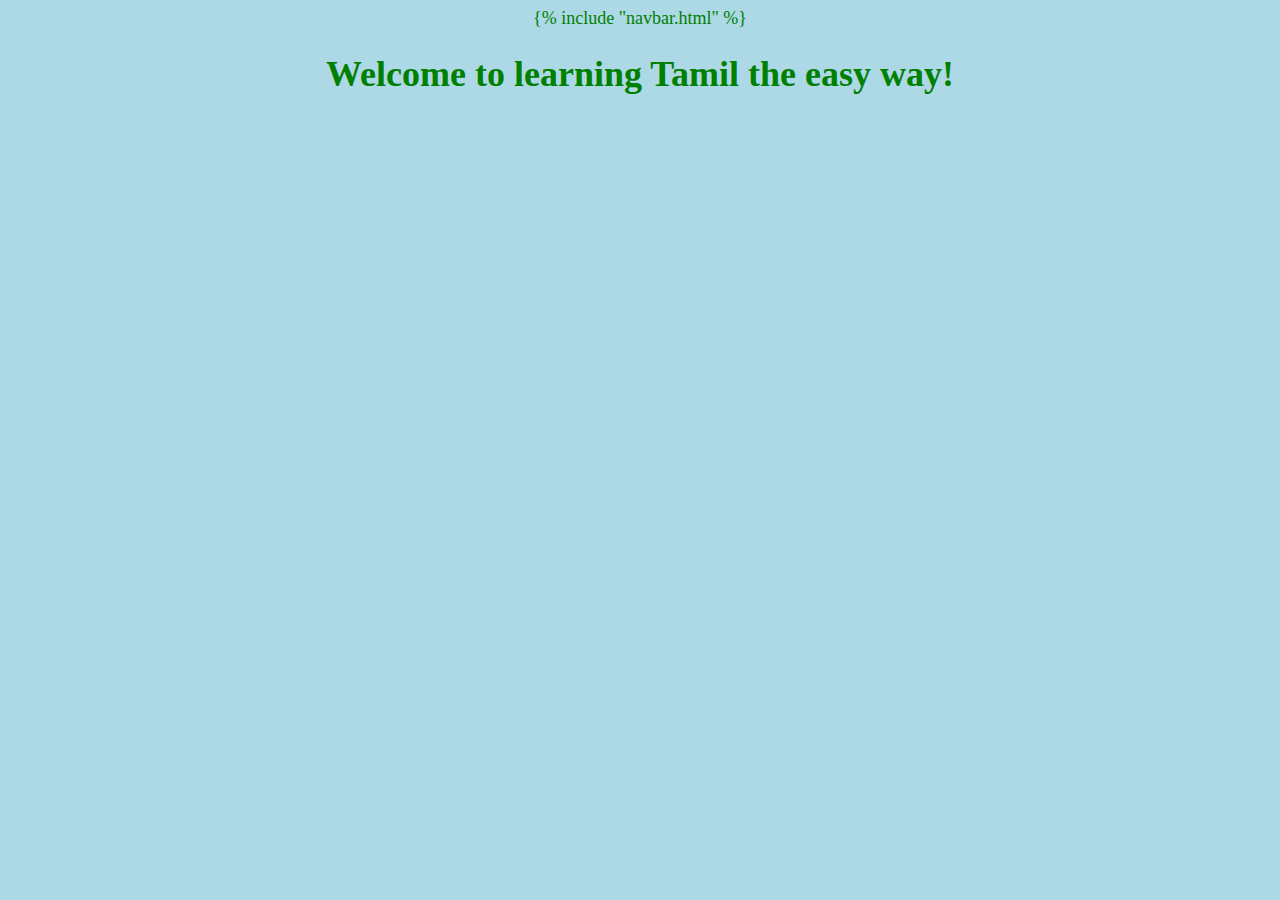
<file: templates/index.html>
<!DOCTYPE html>
<html lang="en">
    <head> 
        <link rel="stylesheet" href="..\static\css\main.css">
        <link rel="shortcut icon" href="#">
        <meta charset="UTF-8">
        <meta name="viewport" content="width=device-width, initial-scale=1.0">
    <title> Easy Tamil learning! </title>
    </head> 
    {% include "navbar.html" %}
    <h1> Welcome to learning Tamil the easy way! </h1>

</html>
</file>
